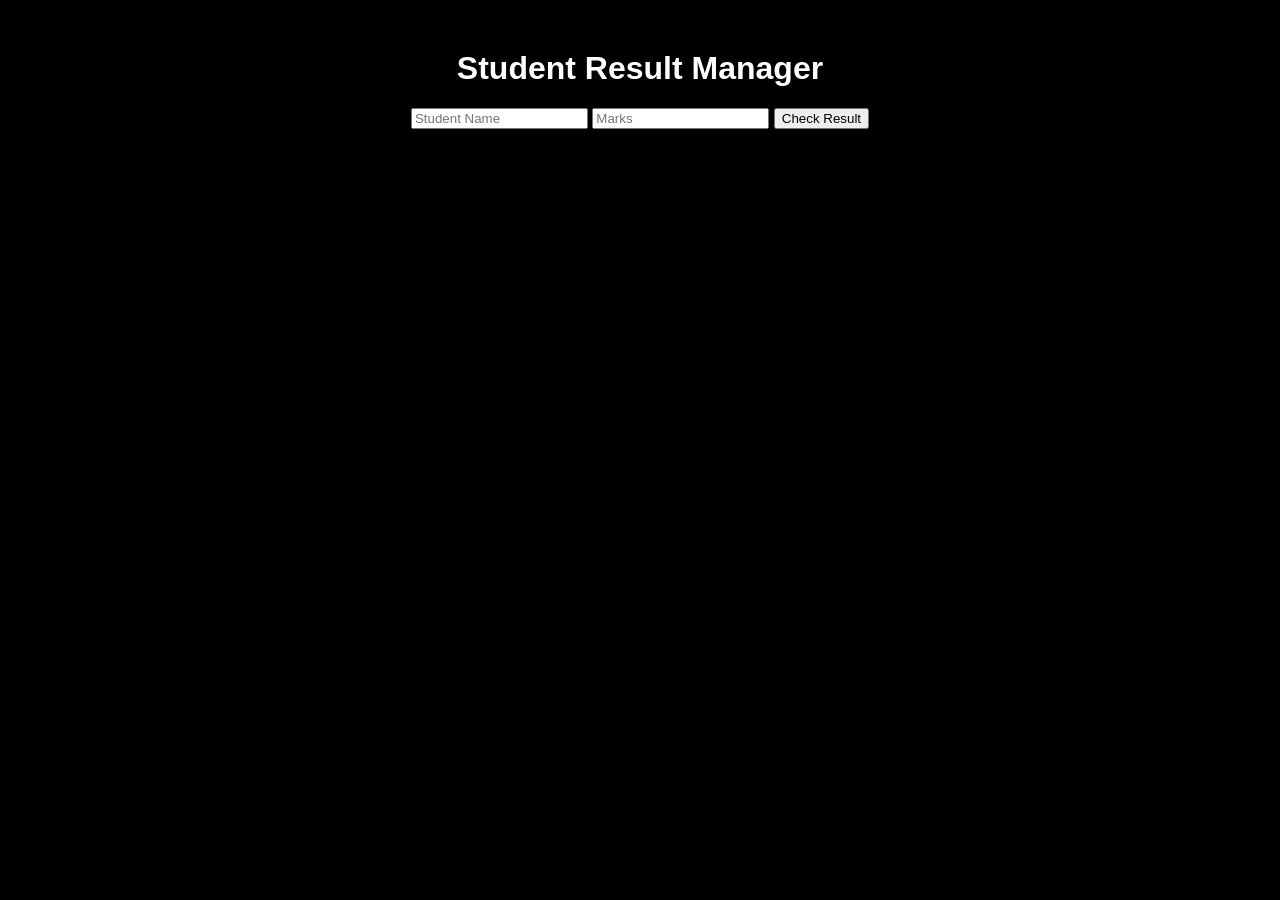
<file: index.html>
<!DOCTYPE html>
<html>
<head>
  <title>Student Result Manager</title>
  <link rel="stylesheet" href="style.css">
</head>
<body>

<h1>Student Result Manager</h1>

<input type="text" id="name" placeholder="Student Name">

<input type="number" id="marks" placeholder="Marks">

<button onclick="showResult()">Check Result</button>

<h2 id="result"></h2>

<script src="script.js"></script>

</body>
</html>
</file>
<file: style.css>
body{
  text-align:center;
  margin-top:50px;
  font-family:Arial;
}body{
 background:black;
 color:white;
}
</file>
